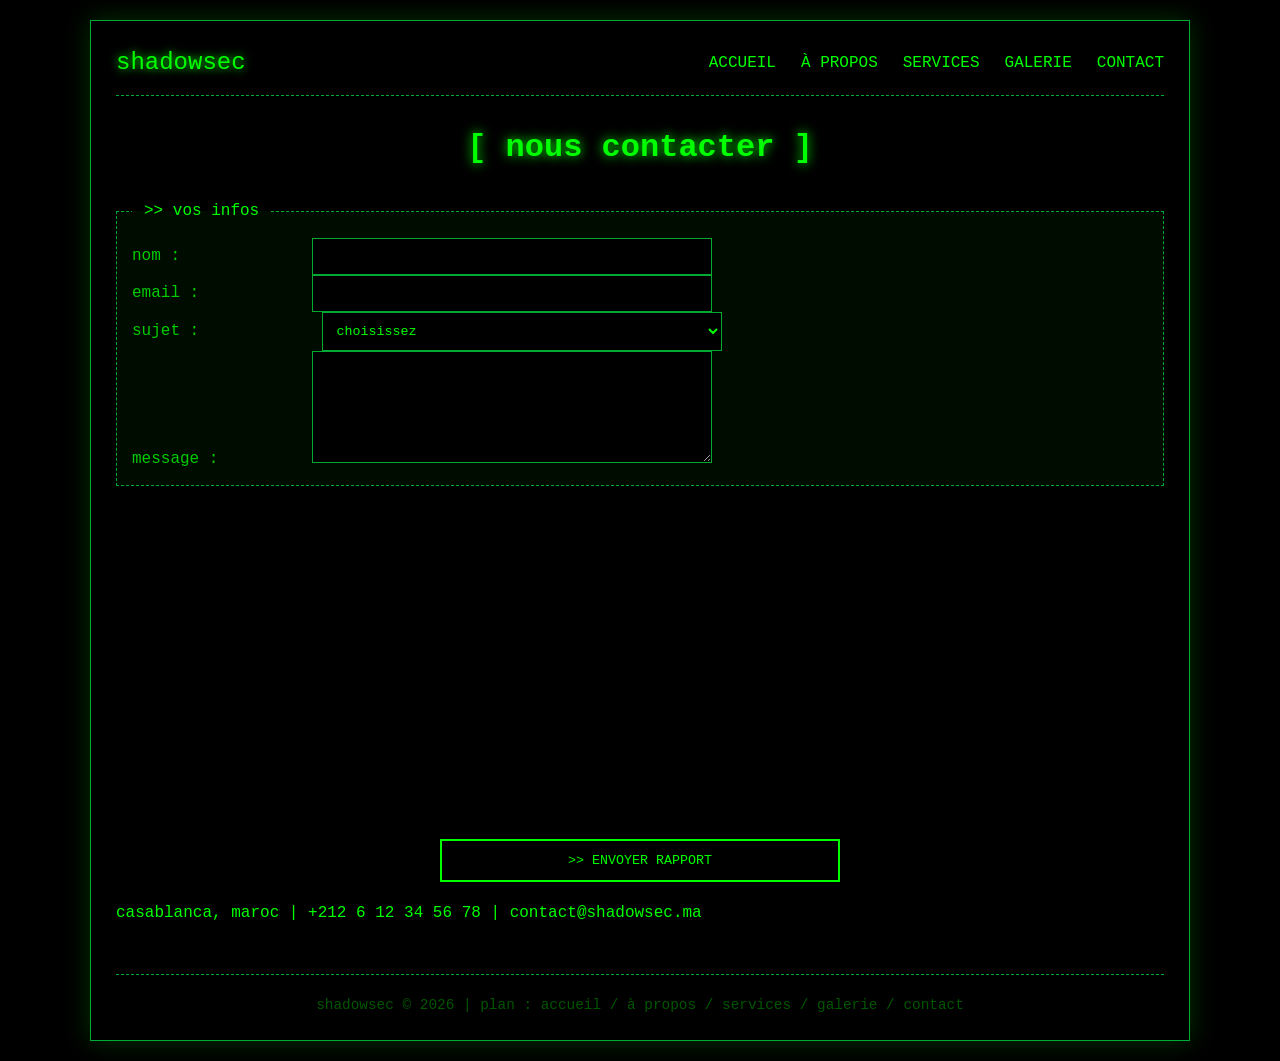
<file: contact.html>
<!doctype html>
<html lang="fr">
<head>
    <meta charset="utf-8">
    <title>shadowsec - contact</title>
    <link rel="stylesheet" href="../css/style.css">
</head>
<body>

<div class="terminal">
    <div class="header">
        <div class="logo">shadowsec</div>
        <nav>
            <ul>
                <li><a href="../index.html">accueil</a></li>
                <li><a href="about.html">à propos</a></li>
                <li><a href="services.html">services</a></li>
                <li><a href="gallery.html">galerie</a></li>
                <li><a href="contact.html">contact</a></li>
            </ul>
        </nav>
    </div>

    <h1>[ nous contacter ]</h1>

    <form action="traitement.php" method="post">
        <fieldset>
            <legend>>> vos infos</legend>
            <label>nom :</label><input type="text" name="nom" required><br>
            <label>email :</label><input type="email" name="email" required><br>
            <label>sujet :</label>
            <select name="sujet" required>
                <option value="">choisissez</option>
                <option value="pentest">pentest</option>
                <option value="audit">audit</option>
                <option value="formation">formation</option>
            </select><br>
            <label>message :</label><textarea name="message" rows="6" required></textarea><br>
        </fieldset>

        <iframe src="https://www.google.com/maps/embed?pb=!1m18!1m12!1m3!1d3323.123456789!2d-7.589!3d33.573!2m3!1f0!2f0!3f0!3m2!1i1024!2i768!4f13.1!3m3!1m2!1s0x0%3A0x0!2zMzPCsDM0JzI1LjAiTiA3wrAzNScyMC4wIlc!5e0!3m2!1sfr!2sma!4v123456789" width="100%" height="300" style="border:0;" allowfullscreen></iframe>

        <input type="submit" value=">> envoyer rapport">
    </form>

    <p>casablanca, maroc | +212 6 12 34 56 78 | contact@shadowsec.ma</p>

    <footer>
        shadowsec © 2026 | plan : accueil / à propos / services / galerie / contact
    </footer>
</div>

</body>
</html>
</file>
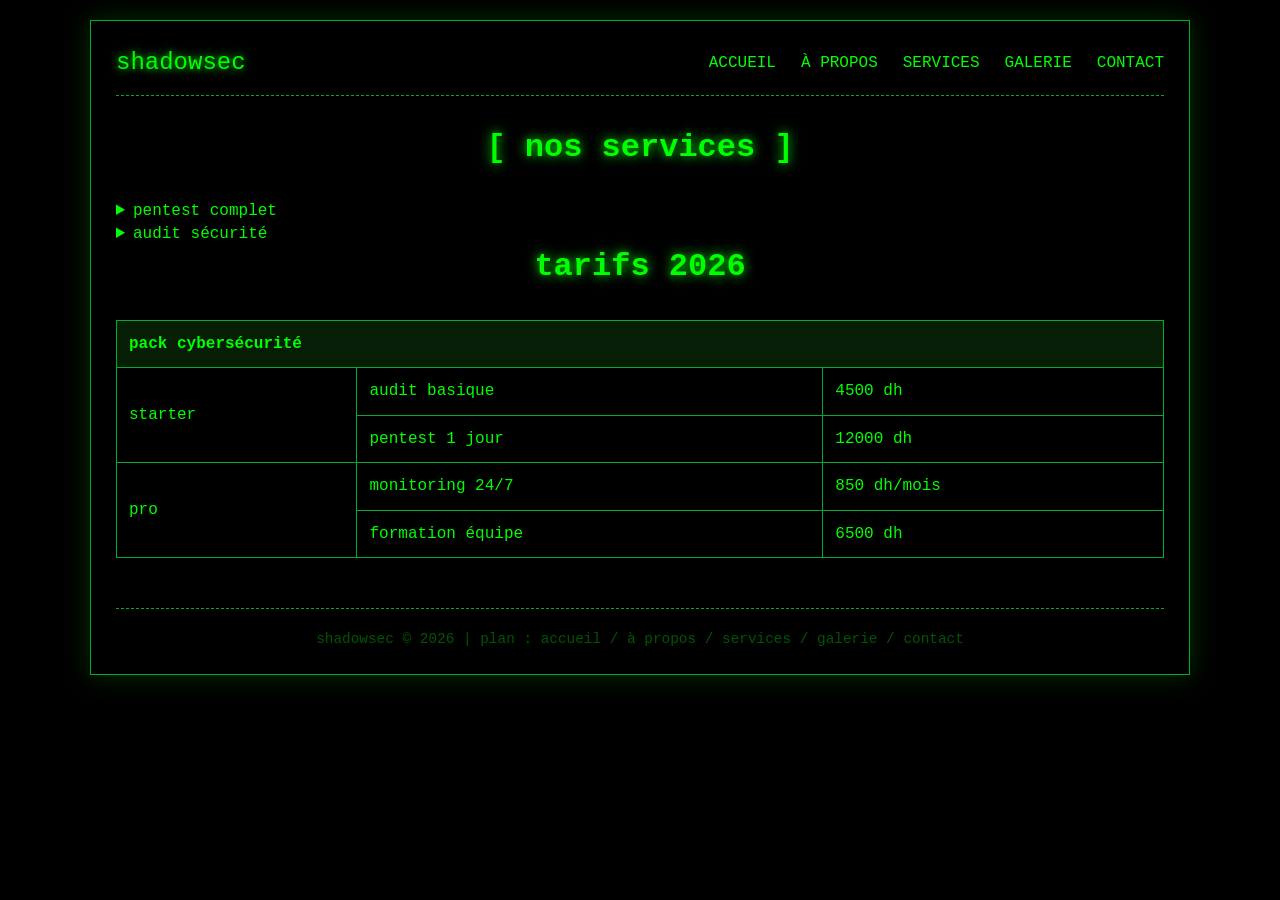
<file: services.html>
<!doctype html>
<html lang="fr">
<head>
    <meta charset="utf-8">
    <title>shadowsec - services</title>
    <link rel="stylesheet" href="../css/style.css">
</head>
<body>

<div class="terminal">
    <div class="header">
        <div class="logo">shadowsec</div>
        <nav>
            <ul>
                <li><a href="../index.html">accueil</a></li>
                <li><a href="about.html">à propos</a></li>
                <li><a href="services.html">services</a></li>
                <li><a href="gallery.html">galerie</a></li>
                <li><a href="contact.html">contact</a></li>
            </ul>
        </nav>
    </div>

    <h1>[ nos services ]</h1>

    <details>
        <summary>pentest complet</summary>
        <p>tests d'intrusion black-box / grey-box / white-box</p>
    </details>
    <details>
        <summary>audit sécurité</summary>
        <p>conformité rgpd + iso27001</p>
    </details>

    <h1>tarifs 2026</h1>
    <table>
        <tr>
            <th colspan="3">pack cybersécurité</th>
        </tr>
        <tr>
            <td rowspan="2">starter</td>
            <td>audit basique</td>
            <td>4500 dh</td>
        </tr>
        <tr>
            <td>pentest 1 jour</td>
            <td>12000 dh</td>
        </tr>
        <tr>
            <td rowspan="2">pro</td>
            <td>monitoring 24/7</td>
            <td>850 dh/mois</td>
        </tr>
        <tr>
            <td>formation équipe</td>
            <td>6500 dh</td>
        </tr>
    </table>

    <footer>
        shadowsec © 2026 | plan : accueil / à propos / services / galerie / contact
    </footer>
</div>

</body>
</html>
</file>
<file: css/style.css>
* {
  margin: 0;
  padding: 0;
  box-sizing: border-box;
}

body {
  background: #000;
  color: #0f0;
  font-family: 'Courier New', monospace;
  line-height: 1.4;
  padding: 20px;
}

.terminal {
  max-width: 1100px;
  margin: 0 auto;
  border: 1px solid #0a3;
  background: #000;
  padding: 25px;
  box-shadow: 0 0 25px rgba(0, 255, 0, 0.2);
}

.header {
  display: flex;
  justify-content: space-between;
  align-items: center;
  margin-bottom: 30px;
  border-bottom: 1px dashed #0a3;
  padding-bottom: 15px;
}

.logo {
  color: #0f0;
  font-size: 24px;
  text-shadow: 0 0 10px #0f0;
}

nav ul {
  display: flex;
  gap: 25px;
  list-style: none;
}

nav a {
  color: #0f0;
  text-decoration: none;
  text-transform: uppercase;
}

nav a:hover {
  text-shadow: 0 0 15px #0f0;
}

h1 {
  text-align: center;
  color: #0f0;
  text-shadow: 0 0 12px #0f0;
  margin-bottom: 30px;
}

section {
  margin-bottom: 50px;
}

fieldset {
  margin-bottom: 25px;
  padding: 15px;
  border: 1px dashed #0a3;
  background: rgba(0, 30, 0, 0.4);
}

legend {
  color: #0f0;
  padding: 0 12px;
}

label {
  display: inline-block;
  width: 180px;
  color: #0c0;
}

input,
textarea,
select {
  background: #000;
  color: #0f0;
  border: 1px solid #0a3;
  padding: 10px;
  width: 100%;
  max-width: 400px;
  font-family: inherit;
}

input:focus,
textarea:focus {
  border-color: #0f0;
  box-shadow: 0 0 10px #0f0;
}

input[type="submit"] {
  background: #000;
  color: #0f0;
  border: 2px solid #0f0;
  padding: 12px 35px;
  cursor: pointer;
  text-transform: uppercase;
  margin: 20px auto;
  display: block;
}

input[type="submit"]:hover {
  background: #0a3;
  color: #000;
}

table {
  width: 100%;
  border-collapse: collapse;
  margin: 20px 0;
}

th,
td {
  border: 1px solid #0a3;
  padding: 12px;
  text-align: left;
}

th {
  background: rgba(10, 50, 10, 0.6);
}

img {
  max-width: 100%;
  height: auto;
}

.gallery {
  display: grid;
  grid-template-columns: repeat(auto-fit, minmax(250px, 1fr));
  gap: 15px;
}

.video {
  width: 100%;
  max-width: 900px;
  margin: 30px auto;
  display: block;
}

footer {
  text-align: center;
  margin-top: 50px;
  padding-top: 20px;
  border-top: 1px dashed #0a3;
  color: #050;
  font-size: 0.9em;
}
</file>
